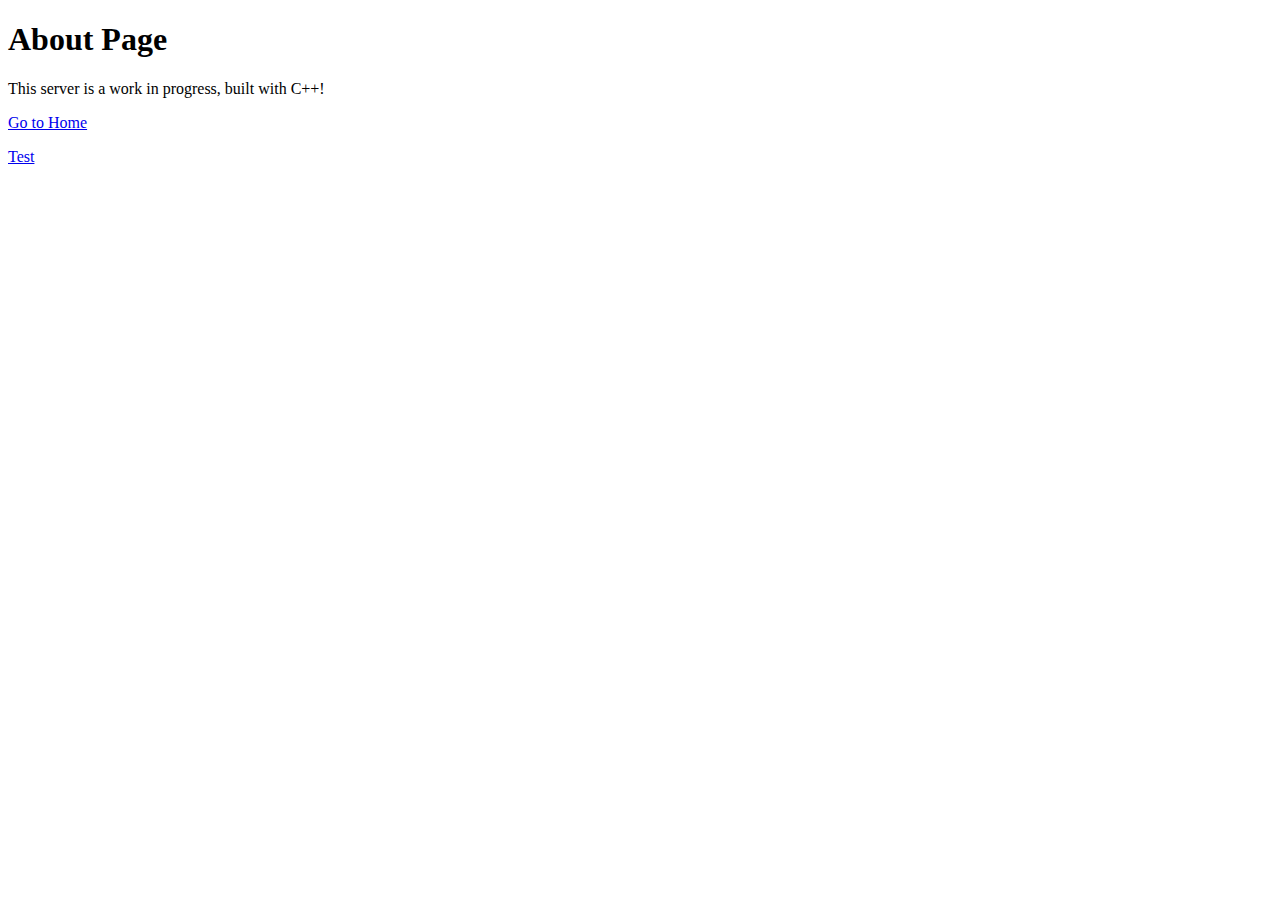
<file: www/template/about.html>
<!DOCTYPE html>
<html lang="en">
<head>
    <meta charset="UTF-8">
    <title>About This Server</title>
</head>
<body>
    <h1>About Page</h1>
    <p>This server is a work in progress, built with C++!</p>
    <p><a href="/">Go to Home</a></p>
    <p><a href="/test.html">Test</a></p>
</body>
</html>
</file>
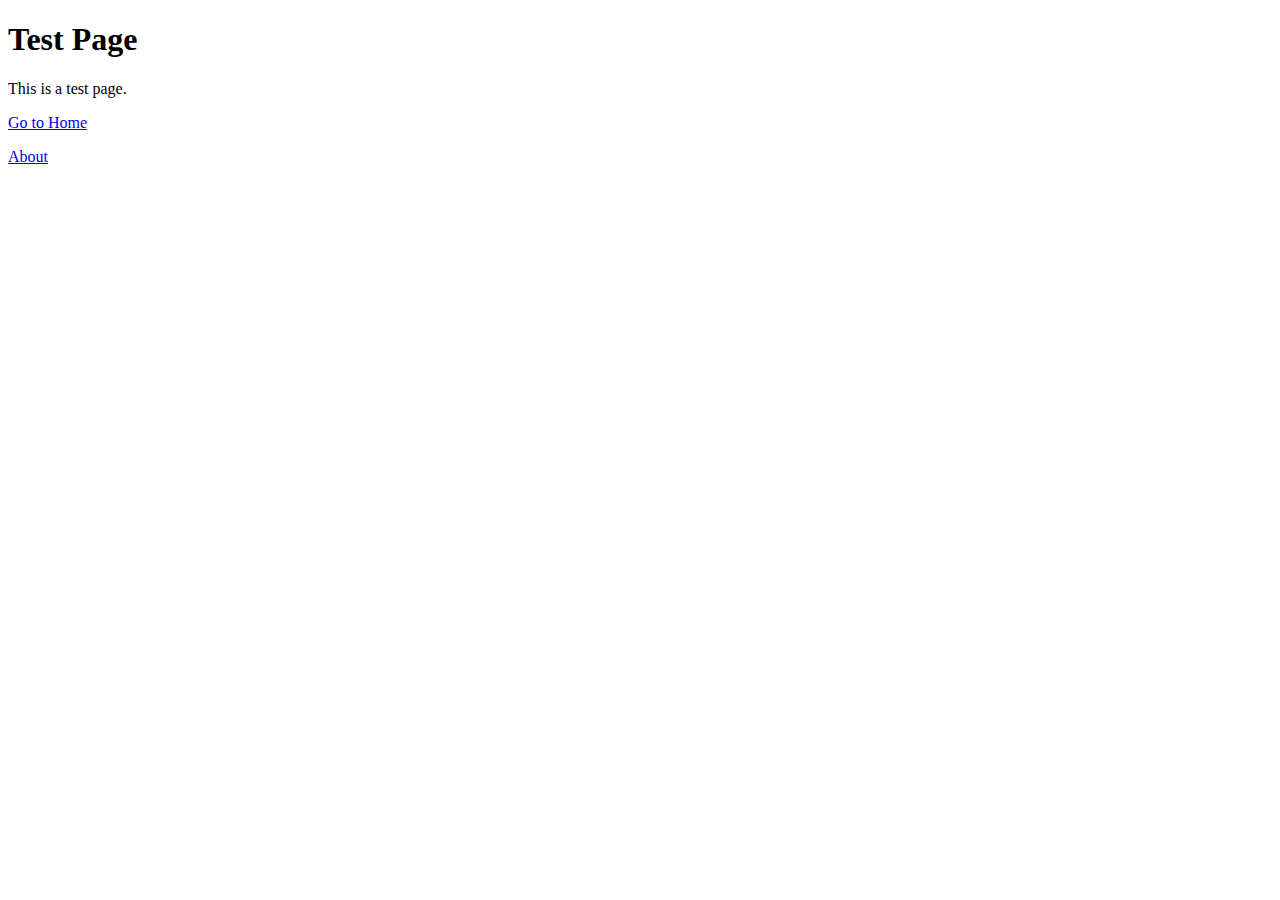
<file: www/template/test.html>
<!DOCTYPE html>
<html>
<head>
    <meta charset="UTF-8">
    <title>Test Page</title>
    <body>
        <h1>Test Page</h1>
        <p>This is a test page.</p>
        <p><a href="/">Go to Home</a></p>
        <p><a href="/about.html">About</a></p>
    </body>
</html>
</file>
